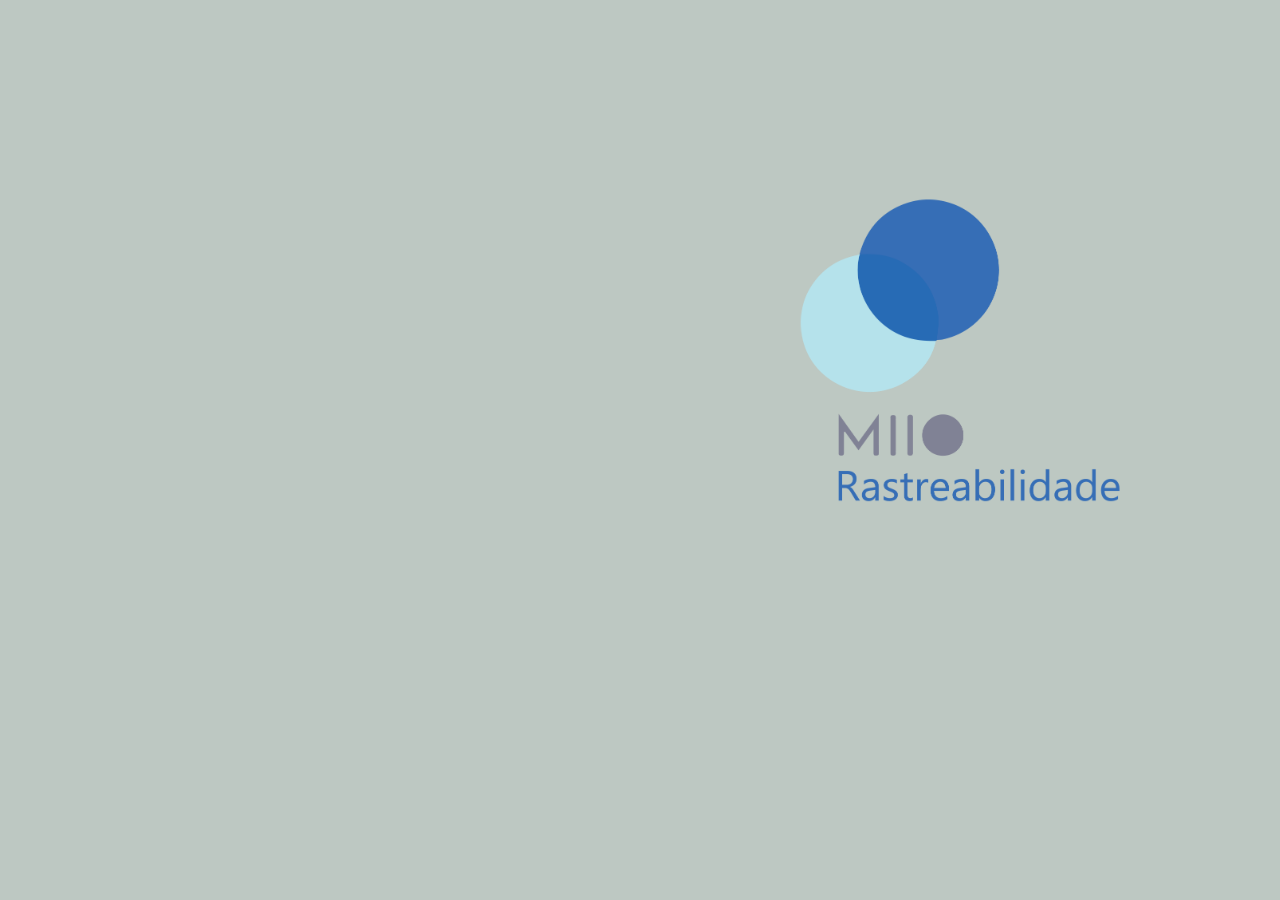
<file: conteudo/cad.html>
<!DOCTYPE html>
<html lang="pt-br">
<head>
    <meta charset="UTF-8">
    <meta http-equiv="X-UA-Compatible" content="IE=edge">
    <meta name="viewport" content="width=device-width, initial-scale=1.0">
    <link rel="stylesheet" href="/css/cad.css">
    <link href="https://fonts.googleapis.com/icon?family=Material+Icons" rel="stylesheet">
    <title>Document</title>
</head>
<body>
    <main class="main_container">

          
        <form class="cadastro"  autocomplete="off" spellcheck="false">
            
            <div class="p">
                <p>CADASTRO</p>
            </div>
            
            <div class="custom01" >
                <label for="#" id="custom01">Nome</label>
                <input type="text" id="nome" name="nome" placeholder="Nome" autocomplete="off"  maxlength="15" />
            </div>
    
            <div class="custom01">
                <label for="#" id="custom01">Sobrenome</label>
                <input type="text" id="Sobrenome" name="Sobrenome" placeholder="Sobrenome"  maxlength="15" />
            </div>
    
            <div class="custom01">
                <label for="#" id="custom01">Empresa</label>
                <input type="text" id="Empresa" name="Empresa" placeholder="Empresa"  maxlength="15" />
            </div>
            
            <div class="custom01">
                <label for="#" id="custom01">Telefone</label>
                <input type="text" id="Telefone" name="Telefone" placeholder="DDD   Telefone"  maxlength="15"/>
            </div>
            
            <div class="lower">
                <label for="#" id="custom01">E-mail</label>
                <input type="e-mail" name="E-mail" id="E-mail" placeholder="E-mail"/>
            </div>
            
            <div class="custom01">
                <label for="#" id="custom01">Usuário</label>
                <input type="text" name="Usuário" id="Usuário" placeholder="Usuário"  maxlength="15"/>
            </div>
            
            <div class="custom01">
                <label for="#" id="custom01">Senha</label>
                <input type="text" name="Senha" id="Senha" placeholder="Senha"  maxlength="15"/>
                
            </div>

            <div class="custom01">
                <label for="#" id="custom01">Confirmar Senha</label>
                <input type="text" name="Senha" id="Confirmar_Senha" placeholder="Confirmar Senha"  maxlength="15"/>
                
            </div>
            
            <div>
                <br>
                <a href="#"><input type="button" class="btn" style="vertical-align:middle" value="OK"  maxlength="15"></a>                                               
            </div>
                
            
            <div>
                <a class="link" href="/index.html"> <img class="img" src="/media/arrow_back.svg" alt="/"></a>
            </div>
                
                
        </form>
    

        <section  class="logo">
            
                <img src="/media/Logo.svg" alt="logo" width="700px" height="700px">
            
        </section>

    </main>
</body>
</html>
</file>
<file: css/cad.css>
@import url("https://fonts.googleapis.com/css2?family=Rowdies&display=swap");

*,
*::after,
*::before {
  margin: 0;
  padding: 0;
  box-sizing: border-box;
  font-family: "Rowdies", cursive;
}

/*VERIFICAR TODAS AS MARGENS E TAMANHOS DOS ELEMENTOS... PARA FICAR RESPONSIVO*/

.main_container {
  display: flex;
  width: 100vw;
  height: 100vh;
  background-color: #bdc8c2;
}

.cadastro {
  display: flex;
  /*background-color: blue;*/
  flex-direction: column;
  justify-content: space-between;
  align-items:center;
  width: 50%;
  height: 100vh;
}

.logo{

  display: flex;
  /*background-color: red;*/
  justify-content: space-between;
  
  width: 50%;
  height: 100vh;
}


.p {
  
  font-size: 1.95em;
  margin-top: 0.5em;
  letter-spacing: 0.5px;
  color: rgb(54, 109, 181);
}

.custom01 { 
  display: flex;
  flex-direction: column;
   align-items: stretch;
  /*background-color: red;*/
  width: 50%;
}

button{
  display: flex;
  justify-content: center;
  color: #bdc8c2;
  width: 3em;
  align-items: flex-start;
  border: none;
  transition: .2s;
  opacity: 0.5;
  margin-top: -2.5em;
  margin-left: 26.5em;
  

}



.lower {
  /*background-color: red;*/
  width: 50%;
}

.link {
  /*Botão voltar*/
  display: flex;
  justify-content: center;
  position: absolute;
  left: .7em;
  bottom: 1.5em;
  font-size: 1.35em;
  color: #2372d8;
  width: 91px;
}



.img {
  width: 1.8em;
}

.logo {
  display: flex;
  justify-content: center;
  padding-bottom: 3em;
  width: 50vw;
  height: 100%;
}

.cadastro label {
  
  color: rgb(54, 109, 181);
  font-size: 0.99em;
  /*margin-left: 50%;*/
}

.cadastro input {
  cursor: pointer;
  background: #ffffff;
  text-transform: uppercase;
  transition: 200ms ease all;
  outline: none;
  width: 100%;
  border: none;
  padding: 0.5em;
  font-size: 1.2em;
  color: rgb(32, 32, 32);
  text-shadow: 1px 1px 1px rgba(0, 0, 0, 0.3);
  border-bottom: 1px solid rgba(0, 0, 0, 0.3);
  border-radius: 4px;
}



/*input:focus{
    border-color: black transparent;
  }*/

.lower input {
  text-transform: lowercase;
  font-size: 18px;
  padding: 0.564em;
}

.cadastro input:focus {
  box-shadow: inset 0 -5px 45px rgba(100, 100, 100, 0.4),
    0 1px 1px rgba(255, 255, 255, 0.2);
}

input::placeholder {
  color: rgba(6, 28, 46, 0.096);
}

form .btn {
  width: 150px;
  border: none;
  border-radius: 4px;
  text-align: center;
  font-size: 0.9em;
  font-weight: 700;
  margin-bottom: 5.3em;
  color: white;
  animation: gradient 2s infinite cubic-bezier(0.62, 0.28, 0.23, 0.99) both;
  transition: all 0.4s;
  cursor: pointer;
  padding: 1em;
  background: linear-gradient(-45deg, #808295, #2372d8);
  background-size: 800% 400%;  
}

.btn:hover {
  animation: gradient 3s infinite;
  transform: scale(1.05);
}

.btn:active {
  animation: gradient 3s infinite;
  transform: scale(0.9);
}

@keyframes gradient {
  0% {
    background-position: 0% 50%;
  }

  50% {
    background-position: 100% 50%;
  }

  100% {
    background-position: 0% 50%;
  }
}

form,
p {
  opacity: 0;
  -webkit-animation: fadeIn 2s ease-in-out;
  -moz-animation: fadeIn 2s ease-in-out;
  -o-animation: fadeIn 2s ease-in-out;
  animation: fadeIn 2s ease-in-out;
  -webkit-animation-fill-mode: forwards;
  -moz-animation-fill-mode: forwards;
  -o-animation-fill-mode: forwards;
  animation-fill-mode: forwards;
}

.Login-delay {
  -webkit-animation-delay: 3s;
  -moz-animation-delay: 3s;
  -o-animation-delay: 3s;
  animation-delay: 3s;
}

@-webkit-keyframes fadeIn {
  0% {
    opacity: 0;
  }
  100% {
    opacity: 1;
  }
}
@-moz-keyframes fadeIn {
  0% {
    opacity: 0;
  }
  100% {
    opacity: 1;
  }
}
@-o-keyframes fadeIn {
  0% {
    opacity: 0;
  }
  100% {
    opacity: 1;
  }
}
@keyframes fadeIn {
  0% {
    opacity: 0;
  }
  100% {
    opacity: 1;
  }
}
</file>
